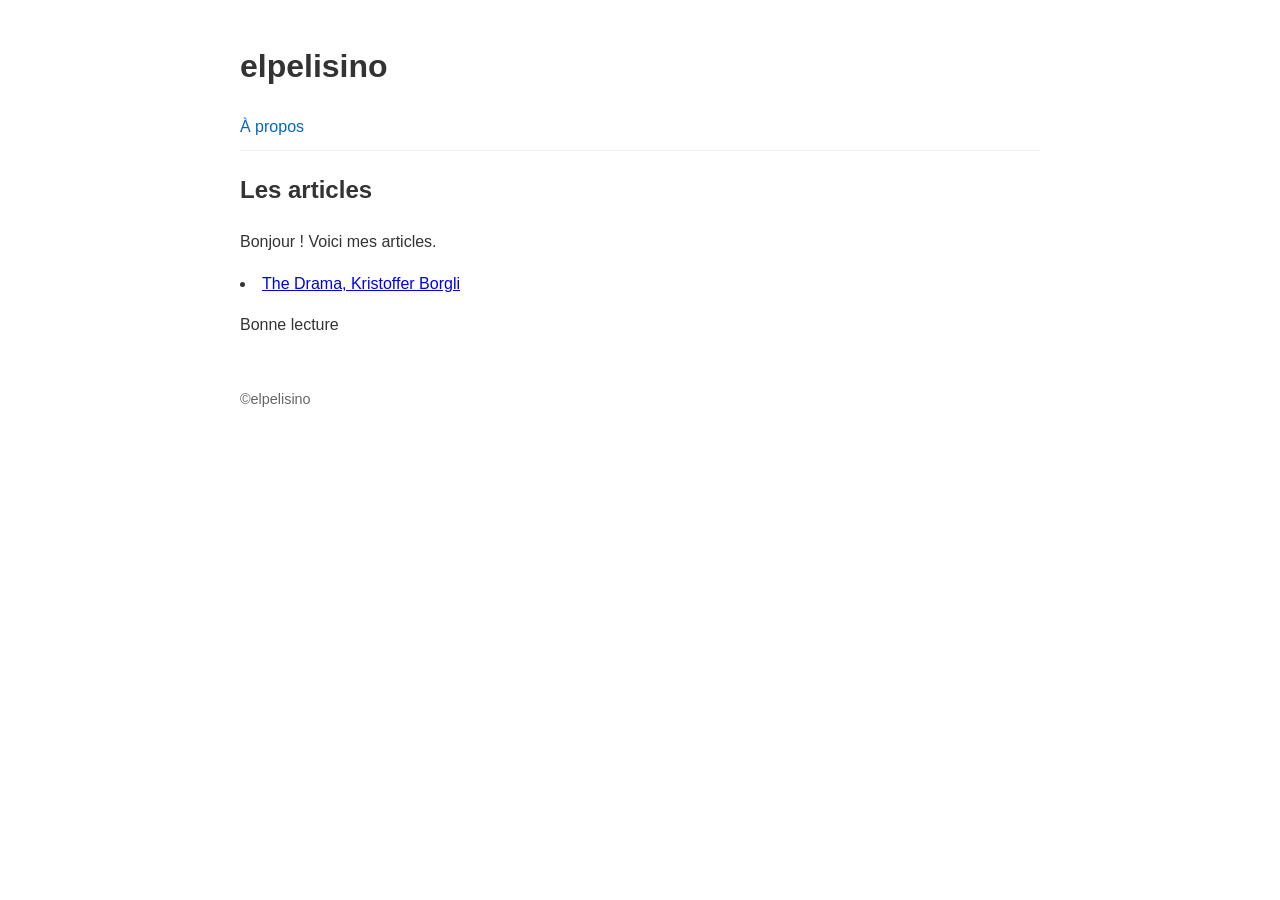
<file: index.html>
<!DOCTYPE html>
<html lang="fr">
<head>
    <meta charset="UTF-8">
    <meta name="viewport" content="width=device-width, initial-scale=1.0">
    <title>elpelisino dot com</title>
    <link rel="stylesheet" href="style.css">
</head>
<body>
    <header>
        <h1>elpelisino</h1>
        <nav>
            <a href="about.html">À propos</a>
        </nav>
    </header>
    <main>
        <article>
            <h2>Les articles</h2>
            <p>Bonjour ! Voici mes articles.</p>
		<li>
			<a href="the-drama.html">The Drama, Kristoffer Borgli</a>
		</li>
            <p>Bonne lecture</p>
        </article>
    </main>
    <footer>
        <p>©elpelisino</p>
    </footer>
</body>
</html>
</file>
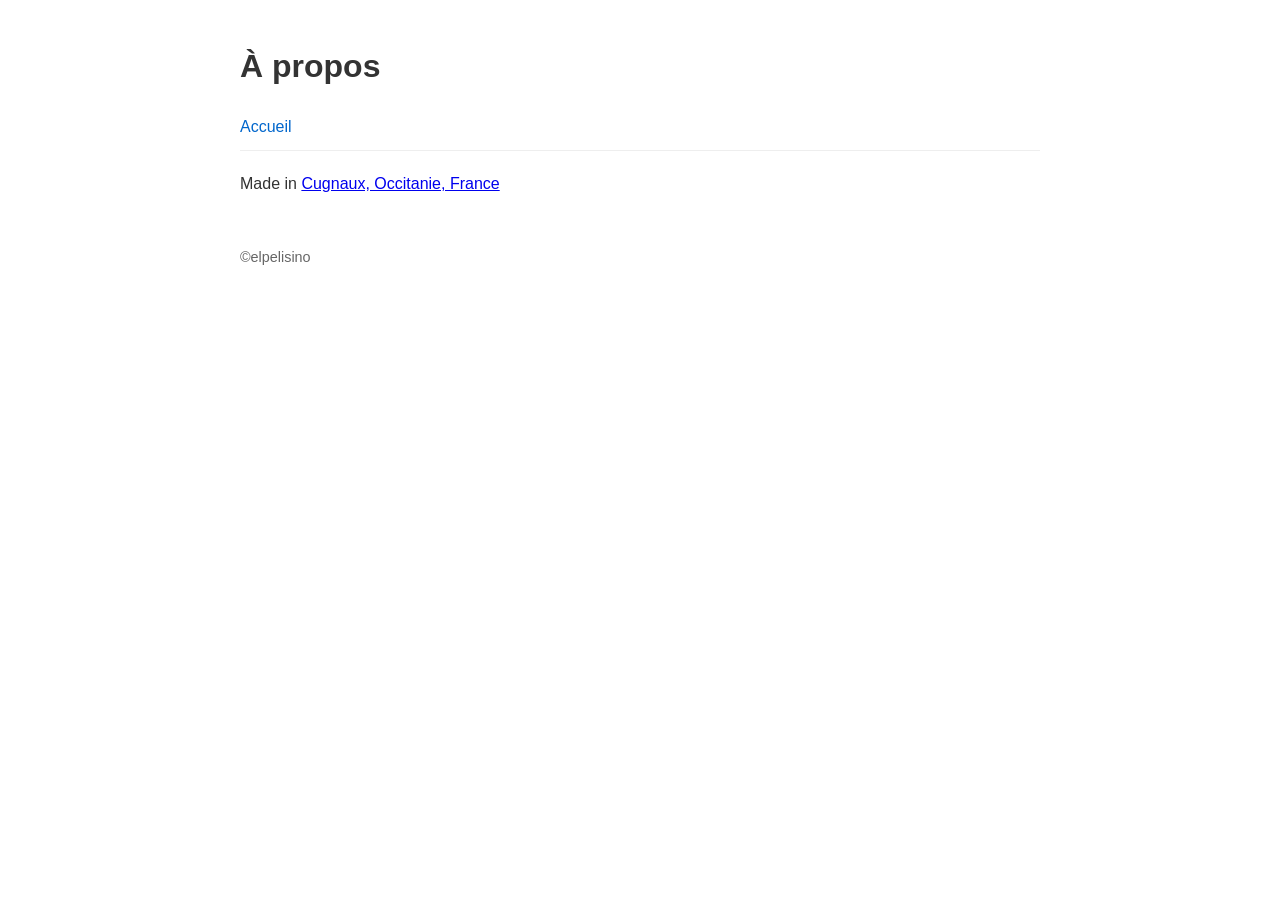
<file: about.html>
<!DOCTYPE html> 
<html lang="fr"> 
<head> 
	<meta charset="UTF-8"> 
	<meta name="viewport" content="width=device-width, initial-scale=1.0">
	<title>À propos</title> 
	<link rel="stylesheet" href="style.css"> 
</head> 
<body> 
	<header> 
		<h1>À propos</h1> 
		<nav> 
			<a href="index.html">Accueil</a> 
		</nav> 
	</header> 
	<main> 
		<p>Made in <a href="https://fr.wikipedia.org/wiki/Cugnaux">Cugnaux, Occitanie, France</a>
</p> 
	</main> 
	<footer> 
		<p>©elpelisino</p> 
	</footer> 
</body> 
</html>
</file>
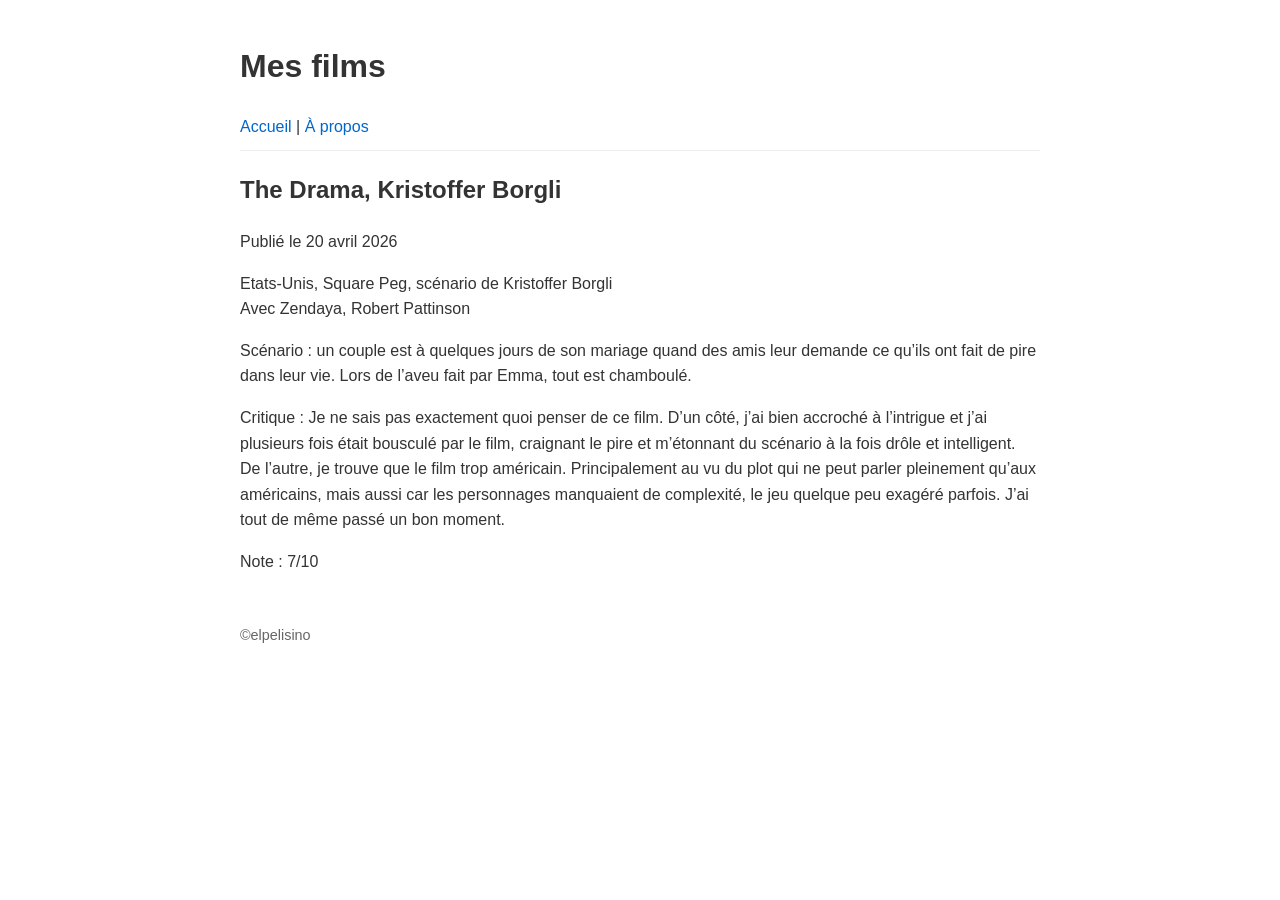
<file: the-drama.html>
<!DOCTYPE html>
<html lang="fr">
<head>
    <meta charset="UTF-8">
    <meta name="viewport" content="width=device-width, initial-scale=1.0">
    <title>The Drama, Kristoffer Borgli</title>
    <link rel="stylesheet" href="style.css">
</head>
<body>
    <header>
        <h1>Mes films</h1>
        <nav>
            <a href="index.html">Accueil</a> |
            <a href="about.html">À propos</a> 
        </nav>
    </header>
    <main>
        <article>

    <!-- Titre du film -->

            <h2>The Drama, Kristoffer Borgli</h2>
            <p class="date">Publié le 20 avril 2026</p>

    <!-- Informations sur le film -->

            <p>Etats-Unis, Square Peg, scénario de Kristoffer Borgli <br>
            Avec Zendaya, Robert Pattinson</p>

    <!-- Scénario -->

		<p>
			Scénario : un couple est à quelques jours de son mariage quand des amis leur demande ce qu’ils ont fait de pire dans leur vie. Lors de l’aveu fait par Emma, tout est chamboulé.
		</p>

    <!-- Critique -->
		<p>
		Critique : Je ne sais pas exactement quoi penser de ce film. 
		D’un côté, j’ai bien accroché à l’intrigue et j’ai plusieurs fois était bousculé par le film, craignant le pire et m’étonnant du scénario à la fois drôle et intelligent.
		De l’autre, je trouve que le film trop américain. Principalement au vu du plot qui ne peut parler pleinement qu’aux américains, mais aussi car les personnages manquaient de complexité, le jeu quelque peu exagéré parfois.
		J’ai tout de même passé un bon moment.</p>

    <!-- Note -->

<p>Note : 7/10</p>

        </article>
    </main>
    <footer>
        <p>©elpelisino</p>
    </footer>
</body>
</html>
</file>
<file: style.css>
body {
    font-family: Arial, sans-serif;
    line-height: 1.6;
    margin: 0;
    padding: 20px;
    max-width: 800px;
    margin: auto;
    color: #333;
}

header {
    border-bottom: 1px solid #eee;
    padding-bottom: 10px;
    margin-bottom: 20px;
}

nav a {
    text-decoration: none;
    color: #0066cc;
}

article {
    margin-bottom: 30px;
}

footer {
    margin-top: 50px;
    font-size: 0.9em;
    color: #666;
}
</file>
